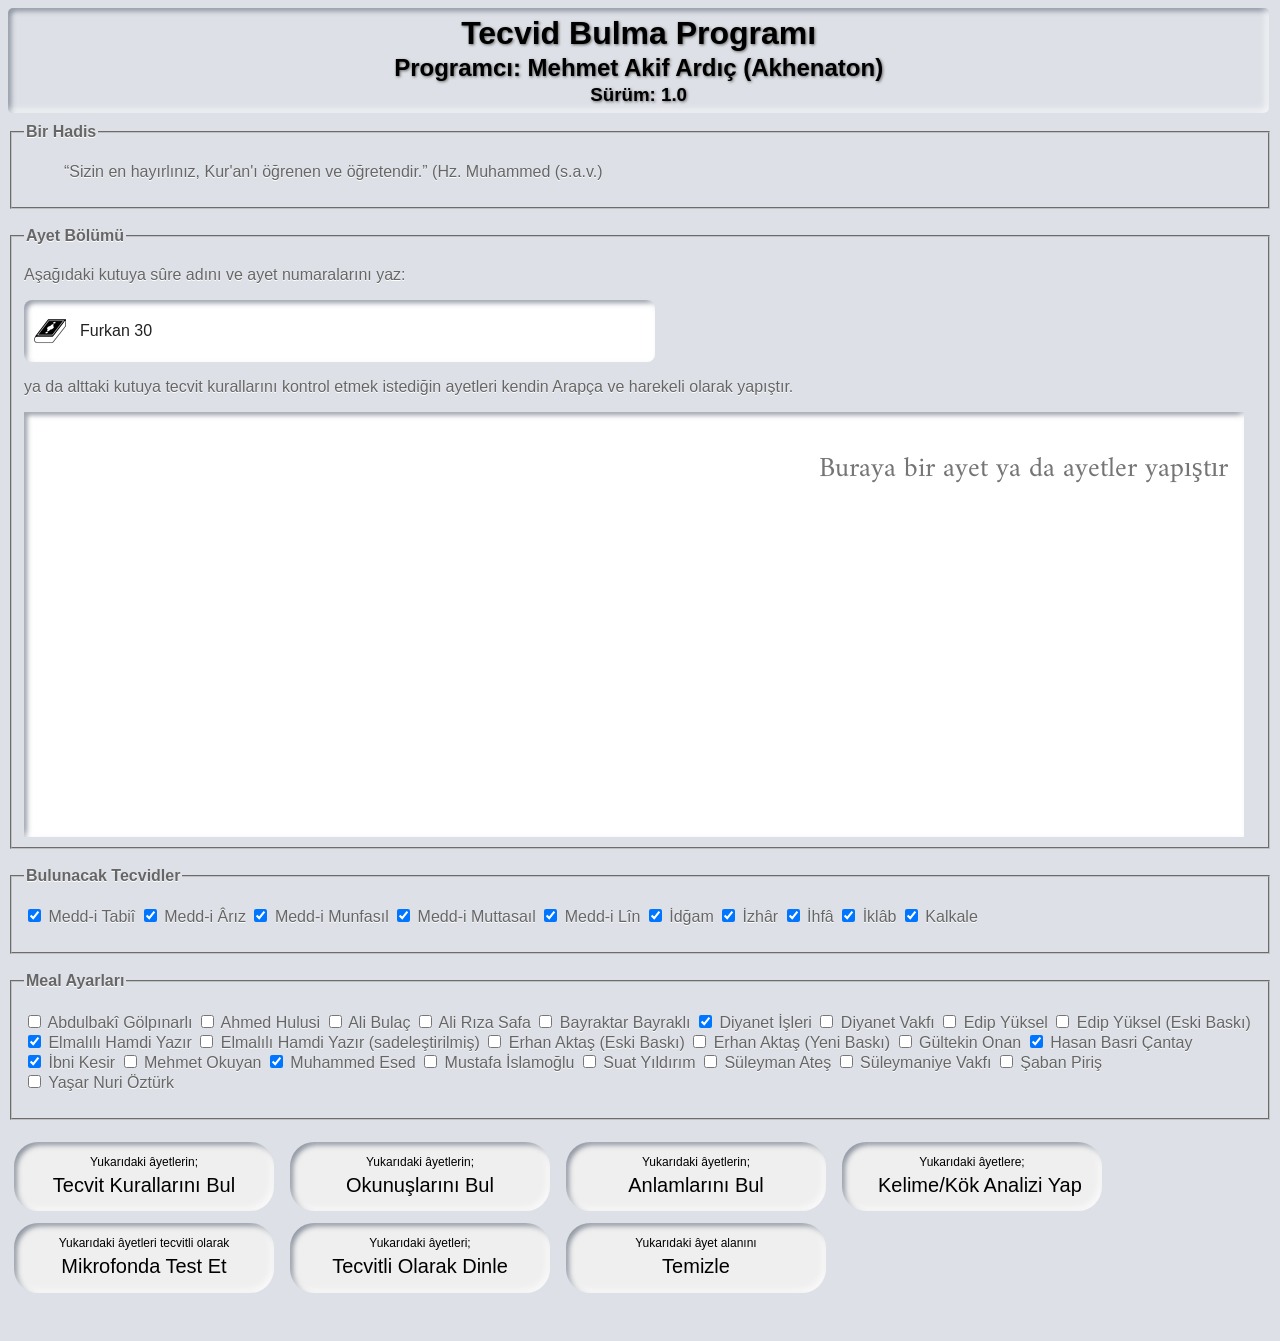
<file: index.htm>
<html><head>
<meta http-equiv="Content-Type" content="text/html; charset=utf-8">
<link href="https://fonts.googleapis.com/css2?family=Amiri+Quran&family=Amiri&display=swap" rel="stylesheet">
<link rel="stylesheet" href="https://cdnjs.cloudflare.com/ajax/libs/font-awesome/4.7.0/css/font-awesome.min.css">
<script src="javascript/autocomplate.js"></script>
<script src="javascript/tecvit.js"></script>
<script src="javascript/meal.js"></script>
<script src="javascript/IO.js"></script>
<link rel="icon" type="image/x-icon" href="favicon.ico">
<link rel="stylesheet" type="text/css" href="css/tecvit.css">
<title>Tecvid</title>
</head>

<body>
<div class="logo"><h1>Tecvid Bulma Programı</h1><h2>Programcı: Mehmet Akif Ardıç (Akhenaton)</h2><h3>Sürüm: 1.0</h3></div>
<div id="container">

<fieldset><legend>Bir Hadis</legend><blockquote><p><i>“Sizin en hayırlınız, Kur'an'ı öğrenen ve öğretendir.” (Hz. Muhammed (s.a.v.)</i></p></blockquote></fieldset><br>


<fieldset><legend>Ayet Bölümü</legend>

<p>Aşağıdaki kutuya sûre adını ve ayet numaralarını yaz:</p>

<div class="autocomplete">
	<div class="sureAdi">
		<img src="images/kuran.png" height="32">
		<input id="sureAdi" type="text" placeholder="örnek: Fatiha 1-3 ya da 1:1-3" onkeydown="if(event.key === 'Enter') ayetGetir()" onchange="ayetGetir()" onfocus="">
	</div>
</div>

<p>ya da alttaki kutuya tecvit kurallarını kontrol etmek istediğin ayetleri kendin <b>Arapça ve harekeli olarak</b> yapıştır.</p>


<div class="ayet"><textarea id="Ayet" placeholder="Buraya bir ayet ya da ayetler yapıştır" cols="100" rows="10" name="ayet"></textarea></div></div>

</fieldset>

<br><fieldset><legend>Bulunacak Tecvidler</legend>
<p>	

	<input type="checkbox" id="kural3" name="kural3" value="ON" checked> Medd-i Tabiî   
	<input type="checkbox" id="kural10" name="kural10" value="ON" checked> Medd-i Ârız 
	<input type="checkbox" id="kural7" name="kural7" value="ON" checked> Medd-i Munfasıl 
	<input type="checkbox" id="kural8" name="kural8" value="ON" checked> Medd-i Muttasaıl 
	<input type="checkbox" id="kural11" name="kural11" value="ON" checked> Medd-i Lîn 
	<input type="checkbox" id="kural5" name="kural5" value="ON" checked> İdğam 
	<input type="checkbox" id="kural6" name="kural6" value="ON" checked> İzhâr 
	<input type="checkbox" id="kural12" name="kural12" value="ON" checked> İhfâ 
	<input type="checkbox" id="kural1" name="kural1" value="ON" checked> İklâb 
	<input type="checkbox" id="kural2" name="kural2" value="ON" checked> Kalkale 
</p>
</fieldset>

<br><fieldset><legend>Meal Ayarları</legend>
<p id="Meal">
	<label><input type="checkbox" id="meal0" name="meal0" value="ON" checked> Abdulbakî Gölpınarlı</label> 
	<label><input type="checkbox" id="meal1" name="meal1" value="ON" checked> Ahmed Hulusi</label> 
	<label><input type="checkbox" id="meal2" name="meal2" value="ON" checked> Ali Bulaç</label> 
	<label><input type="checkbox" id="meal3" name="meal3" value="ON" checked> Ali Rıza Safa</label> 
	<label><input type="checkbox" id="meal4" name="meal4" value="ON" checked> Bayraktar Bayraklı</label> 
	<label><input type="checkbox" id="meal5" name="meal5" value="ON" checked> Diyanet İşleri</label> 
	<label><input type="checkbox" id="meal6" name="meal6" value="ON" checked> Diyanet Vakfı</label> 
	<label><input type="checkbox" id="meal8" name="meal8" value="ON" checked> Edip Yüksel</label> 
	<label><input type="checkbox" id="meal7" name="meal7" value="ON" checked> Edip Yüksel (Eski Baskı)</label> 
	<label><input type="checkbox" id="meal10" name="meal10" value="ON" checked> Elmalılı Hamdi Yazır</label> 
	<label><input type="checkbox" id="meal9" name="meal9" value="ON" checked> Elmalılı Hamdi Yazır (sadeleştirilmiş)</label> 
	<label><input type="checkbox" id="meal11" name="meal11" value="ON" checked> Erhan Aktaş (Eski Baskı)</label> 
	<label><input type="checkbox" id="meal12" name="meal12" value="ON" checked> Erhan Aktaş (Yeni Baskı)</label> 
	<label><input type="checkbox" id="meal13" name="meal13" value="ON" checked> Gültekin Onan</label> 
	<label><input type="checkbox" id="meal14" name="meal14" value="ON" checked> Hasan Basri Çantay</label> 
	<label><input type="checkbox" id="meal15" name="meal15" value="ON" checked> İbni Kesir</label> 
	<label><input type="checkbox" id="meal16" name="meal16" value="ON" checked> Mehmet Okuyan</label> 
	<label><input type="checkbox" id="meal17" name="meal17" value="ON" checked> Muhammed Esed</label> 
	<label><input type="checkbox" id="meal18" name="meal18" value="ON" checked> Mustafa İslamoğlu</label> 
	<label><input type="checkbox" id="meal19" name="meal19" value="ON" checked> Suat Yıldırım</label>
	<label><input type="checkbox" id="meal20" name="meal20" value="ON" checked> Süleyman Ateş</label> 
	<label><input type="checkbox" id="meal21" name="meal21" value="ON" checked> Süleymaniye Vakfı</label> 
	<label><input type="checkbox" id="meal22" name="meal22" value="ON" checked> Şaban Piriş</label> 
	<label><input type="checkbox" id="meal23" name="meal23" value="ON" checked> Yaşar Nuri Öztürk</label> 
</p>
</fieldset>

<p>
	<button class="buton" onclick="tecvitBul()"><span>Yukarıdaki âyetlerin;</span><br>Tecvit Kurallarını Bul</button> 
	<button class="buton" onclick="turkceOkunusBul()"><span>Yukarıdaki âyetlerin;</span><br>Okunuşlarını Bul</button>
	<button class="buton" onclick="mealBul()"><span>Yukarıdaki âyetlerin;</span><br>Anlamlarını Bul</button> 
	<button class="buton" onclick="kelimeKokAnalizi()"><span>Yukarıdaki âyetlere;</span><br>Kelime/Kök Analizi Yap</button>
		<button class="buton" onclick="alert('Bu modül, Akhenaton tarafından henüz yazılmamıştır.')"><span>Yukarıdaki âyetleri tecvitli olarak</span><br>Mikrofonda Test Et</button>
	<button class="buton" onclick="tecvitliDinle()"><span>Yukarıdaki âyetleri;</span><br>Tecvitli Olarak Dinle</button>
	<button class="buton" onclick="ayetAlaniniTemizle()"><span>Yukarıdaki âyet alanını</span><br>Temizle</button>
</p>

<div id="sonucAlani"></div><br>
<div id="gizliDiv" style="display:none"></div>

<script>

var baslikNo,Ayet$,eskiDeger,demo=true,sureNo,bas,son,okumaSirasi,mp3ler,gecisSuresi=10000,notlar=[]

let mealler = [];

function baslangic() {
    sureler.sort();
    autocomplete(id("sureAdi"), sureler);

    const checkboxlar = document.querySelectorAll('input[type=checkbox]');
    const mealCheckboxlar = [5, 10, 14, 15, 17];
    
    checkboxlar.forEach(checkbox => {
        const id = checkbox.id;
        checkbox.checked = id.includes("kural") || (id.includes("meal") && mealCheckboxlar.includes(parseInt(id.replace("meal", ""), 10)));
    	});

    if (demo) {
        id("sureAdi").value = "furkan 30";
        ayetGetir();
    } else {
        id("sureAdi").value = "";
        id("Ayet").value = "";
    	}
	}

function okunusRutus(ok) {
    // 4 kez okunusBul fonksiyonunu çalıştırma
    for (let p = 0; p < 4; p++) {
        ok = okunusBul(ok);
    	}

    // Birden fazla replace işleminde zincirleme ve gereksiz tekrarları kaldırma
    ok = ok
        .replace(/آ/g, "ê")
        .replace(/ûا/g, "û")
        .replace(/ا|ل/g, "")
        .replace(/e[ʿğ]([dlm])/i, "ağ$1")
        .replace(/i llehi/g, "illêhi")
        .replace(/leg/g, "lag")
        .replace(/(.)aleyê /g, "$1alê ")
        .replace(/ êْd/g, "eyd")
        .replace(/e([ḥ])/g, "a$1")
        .replace(/i([ḥ])/g, "ı$1")
        .replace(/ ilâ l /i, " ilel ")
        .replace(/ [ۚۚۖ]/g, ". ")
        .replace(/ ([l]) /g, "$1 ")
        .replace(/ ([bcdfghḥlmnrsştvyz])([bcdfgḥhlmnrsştvyzʿ])/g, "$1-$2");

    // Kelime bazında son üç karakter kontrolü ve dönüştürme
    ok = ok.split(" ").map(word => {
        if (word.endsWith("ihi")) return word.slice(0, -3) + "ihî";
        if (word.endsWith("ehu")) return word.slice(0, -3) + "ehû";
        return word;
    	});

    return ok.join(" ");
	}

function ayetGetir() {
    ayetTespit();
    
    // XMLHTTPRequest oluşturma
    const xmlhttp = new XMLHttpRequest();

    xmlhttp.onreadystatechange = function() {
        if (this.readyState === 4 && this.status === 200) {
            const myObj = JSON.parse(this.responseText);
            let ar$ = "";

            // Ayetleri birleştirme
            for (let i = bas - 1; i < son; i++) {
                ar$ += myObj["data"]["ayahs"][i].text + "&#64831;" + arabicNumber(i + 1) + "&#64830;";
            }

            // Eğer ayetler varsa, gizli div'e ekleyip, metni Ayet inputuna aktar
            if (ar$) {
                id("gizliDiv").innerHTML = ar$;
                id("Ayet").value = id("gizliDiv").innerText;
                
                // Demo modunda kelime kök analizi yapılabilir
                // if (demo) {
                //     kelimeKokAnalizi();
                // }
            }
        }
    };

    // API'den veri çekme
    xmlhttp.open("GET", "https://api.alquran.cloud/v1/surah/" + sureNo + "/ar", true);
    xmlhttp.send();
}

function turkceOkunusBul() {
    ayetTespit();
    if (!sureNo) {
        alert("Ayet referansı belirtmediniz.");
        window.location = "#sureAdi";
        id("sureAdi").focus();
        return false;
    }

    baslikNo = 1;
    let Ayet$ = id("Ayet").value;
    Ayet$ = ayetlereBol(Ayet$);

    Ayet$ = Ayet$.map((ayet, index) => {
        id("gizliDiv").innerText = ayet;
        return id("gizliDiv").innerText;
    });

    if (!Ayet$[Ayet$.length - 1]) {
        Ayet$ = Ayet$.slice(0, -1);
    }

    const xmlhttp = new XMLHttpRequest();

    xmlhttp.onreadystatechange = function() {
        if (this.readyState === 4 && this.status === 200) {
            const parts = []; // HTML parçalarını tutmak için bir dizi oluştur

            parts.push("<h2>Üstteki Ayetlerin Okunuşları</h2>");
            parts.push("<h3>A. Muhammed Abay Transliterasyonu</h3>");
            parts.push(`<p class='onBilgi'>bknz. <a target='_blank' style='color:#000' href='https://api.alquran.cloud/v1/surah/${sureNo}/editions/tr.transliteration'>https://api.alquran.cloud</a></p>`);
            parts.push("<p>");

            const myObj = JSON.parse(this.responseText);
            for (let i = bas - 1; i <= son - 1; i++) {
                parts.push(`<b>(${i + 1})</b> ${myObj["data"][0]["ayahs"][i].text} `);
            }
            parts.push("</p>");

            parts.push("<h3>B. Acikkuran API Transliterasyonu</h3>");
            parts.push(`<p class='onBilgi'>bknz. <a target='_blank' style='color:#000' href='https://api.acikkuran.com/surah/${sureNo}'>https://api.acikkuran.com</a></p>`);
            parts.push("<p id='acikKuran'></p>");

            parts.push("<h3>C. Mehmet Akif Ardıç <span style='color:blue'>Script.IO</span> Transliterasyonu</h3>");
            parts.push("<p class='onBilgi'><b>Mehmet Akif Ardıç</b> tarafından yazılan <b>Script.IO</b>, bir ayetin okunuşunu otomatik olarak bulmaya çalışan bir javascript fonksiyonudur. <b>Bu fonksiyon, henüz kusurludur ve tamamlanmamıştır.</b></p>");
            parts.push("<p>");

            Ayet$.forEach((ayet, index) => {
                const okunus$ = okunusRutus(ayet);
                parts.push(`<b>(${bas + index})</b> ${okunus$}. `);
            });
            parts.push("</p>");

            parts.push("<h3>D. İngilizce Transliterasyon</h3>");
            parts.push(`<p class='onBilgi'>bknz. <a target='_blank' style='color:#000' href='https://api.alquran.cloud/v1/surah/${sureNo}/editions/en.transliteration'>https://api.alquran.cloud</a></p>`);
            parts.push("<p>");

            for (let i = bas - 1; i <= son - 1; i++) {
                parts.push(`<b>(${i + 1})</b> ${myObj["data"][1]["ayahs"][i].text} `);
            }
            parts.push("</p>");

            const xmlhttp2 = new XMLHttpRequest();
            xmlhttp2.onreadystatechange = function() {
                if (this.readyState === 4 && this.status === 200) {
                    const myObj2 = JSON.parse(this.responseText);
                    let acikKuranHTML = "";

                    for (let i = bas - 1; i <= son - 1; i++) {
                        acikKuranHTML += `<b>(${i + 1})</b> ${myObj2["data"]["verses"][i].transcription} `;
                    }

                    id("sonucAlani").innerHTML = parts.join(""); // Parçaları birleştirerek sonucu ayarlıyoruz
                    id("acikKuran").innerHTML = acikKuranHTML;
                    id("sonucAlani").style.display = "block";
                    window.location = "#sonucAlani";
                }
            };

            xmlhttp2.open("GET", `https://api.acikkuran.com/surah/${sureNo}`, true);
            xmlhttp2.send();
        }
    };

    xmlhttp.open("GET", `https://api.alquran.cloud/v1/surah/${sureNo}/editions/tr.transliteration,en.transliteration`, true);
    xmlhttp.send();
	}

function tecvitliDinle() {
    ayetTespit();
    if (!sureNo) {
        alert("Ayet referansı belirtmediniz.");
        window.location = "#sureAdi";
        id("sureAdi").focus();
        return false;
    }

    const xmlhttp = new XMLHttpRequest();

    xmlhttp.onreadystatechange = function() {
        if (this.readyState == 4 && this.status == 200) {
            const myObj = JSON.parse(this.responseText);
            const Ayet$ = ayetlereBol(id("Ayet").value);
            const parts = []; // HTML parçalarını tutmak için bir dizi oluştur

            parts.push("<h2>Üstteki Ayetleri Tecvitli Dinle</h2>");

            const hafizlar = myObj["data"].map(item => item["englishName"] + "·" + item["identifier"]);
            hafizlar.sort();

            parts.push("<table class='ayarlarMenusu' cellpadding='3'>");
            parts.push("<tr><td>Sure Adı</td><td>:</td><td>" + (sureler[sureNo - 1].name).split("·")[0] + " Suresi</td></tr>");
            parts.push("<tr><td>Hâfız</td><td>:</td><td><select id='Hafiz'>");

            hafizlar.forEach(hafiz => {
                const [name, identifier] = hafiz.split("·");
                parts.push(`<option value='${identifier}'>${name}</option>`);
            });

            parts.push("</select></td></tr>");
            parts.push("<tr><td>Başlangıç</td><td>:</td><td><select id='Bas'>");

            for (let i = bas; i <= son; i++) {
                parts.push(`<option value='${i}'>${i}. Ayet</option>`);
            }

            parts.push("</select></td></tr>");
            parts.push("<tr><td>Bitiş</td><td>:</td><td><select id='Son'>");

            for (let i = bas; i <= son; i++) {
                parts.push(`<option value='${i}'>${i}. Ayet</option>`);
            }

            parts.push("</select></td></tr>");
            parts.push("</table>");
            parts.push("<p><button class='buton' onclick='yeniKiraat()'><span>Yukarıdaki ayarlarla yeni bir</span><br>Kıraat Başlat</button></p>");
            parts.push("<div id='kiraatAlani'></div>");

            id("sonucAlani").innerHTML = parts.join(""); // Parçaları birleştirerek sonucu ayarlıyoruz
            id("sonucAlani").style.display = "block";
            window.location = "#sonucAlani";

            id("Son").selectedIndex = (son - bas);
        }
    };

    xmlhttp.open("GET", "https://api.alquran.cloud/v1/edition?format=audio&language=ar&type=versebyverse", true);
    xmlhttp.send();
}


function yeniKiraat() {
    const parts = []; // HTML parçalarını tutacak dizi

    parts.push("<div id='MP3'></div><br>");
    parts.push("<div id='Anlam'></div>");
    parts.push("<div id='Kuran'><div id='KuranText'></div></div></div><br>");

    id("kiraatAlani").innerHTML = parts.join(""); // HTML parçalarını birleştir

    let bas = parseInt(id("Bas").value);
    let son = parseInt(id("Son").value);
    
    if (bas > son) {
        bas = son;
        son = parseInt(id("Bas").value);
    }

    okumaSirasi = bas;
    const ayetParts = []; // Ayetleri tutacak dizi

    for (let i = bas; i <= son; i++) {
        ayetParts.push(`<div id='Ayet${i}' onclick='ayetDegistir(this)'><img src='https://cdn.islamic.network/quran/images/high-resolution/${sureNo}_${i}.png' width='100%'></div>`);
    }

    id("KuranText").innerHTML = ayetParts.join(""); // Ayet parçalarını birleştir

    hafizReset();
	}

function getOffset(el) {
	const rect = el.getBoundingClientRect();
	return {
		left: rect.left + window.scrollX,
		top: rect.top + window.scrollY
		};
	}

function hafizReset() {
    const audioElement = id("aMP3");
    
    if (audioElement) {
        audioElement.pause();
    }

    const xmlhttp = new XMLHttpRequest();
    xmlhttp.onreadystatechange = function() {
        if (this.readyState == 4 && this.status == 200) {
            const myObj = JSON.parse(this.responseText);
            mp3ler = myObj["data"]["ayahs"];
            ayetVeMp3Getir();
        }
    };

    const hafizValue = id("Hafiz").value; // Hafız değerini bir değişkende sakla
    xmlhttp.open("GET", `https://api.alquran.cloud/v1/surah/${sureNo}/${hafizValue}`, true);
    xmlhttp.send();
	}

function ayetVeMp3Getir() {
    const xmlhttp = new XMLHttpRequest();
    xmlhttp.onreadystatechange = function() {
        if (this.readyState === 4 && this.status === 200) {
            const myObj = JSON.parse(this.responseText);
            const translationText = myObj["data"]["translation"].text;
            const anlamElement = id("Anlam");

            // Font boyutunu belirle
            if (translationText.length > 600) {
                anlamElement.style.fontSize = "16px";
            } else if (translationText.length > 350) {
                anlamElement.style.fontSize = "23px";
            } else {
                anlamElement.style.fontSize = "30px";
            }

            anlamElement.innerHTML = translationText;
        }
    };

    xmlhttp.open("GET", `https://api.acikkuran.com/surah/${sureNo}/verse/${okumaSirasi}?author=19`, true);
    xmlhttp.send();

    // Aktif ayeti güncelle
    const eski = document.getElementsByClassName("Aktif");
    if (eski.length > 0) {
        eski[0].classList.remove("Aktif");
    }

    const aNo = okumaSirasi;
    const bNo = Math.max(aNo - 1, 1);
    const Aktif$ = id(`Ayet${aNo}`);

    Aktif$.className = "Aktif";
    Aktif$.scrollIntoView();

    // Sesli okuma alanını güncelle
    id("MP3").innerHTML = `<audio id='aMP3' controls autoplay muted='false'><source src='${mp3ler[aNo - 1].audio}' type='audio/mpeg'></audio>`;

    const audioElement = id("aMP3");

    audioElement.onplay = function() {
        this.muted = false;
    };

    audioElement.onended = function() {
        if (okumaSirasi < son) {
            okumaSirasi++;
            ayetVeMp3Getir();
 	       }
 	   };
	}


function ayetDegistir(yeniAyet){
	okumaSirasi=yeniAyet.id.replace(/Ayet/,"")
	ayetVeMp3Getir()
	}

function ayetAlaniniTemizle(){
	id("sureAdi").value=""
	id("Ayet").value=""
	id("sureAdi").focus()
	}

function kelimeKokAnalizi() {
    ayetTespit();
    
    if (!sureNo) {
        alert("Ayet referansı belirtmediniz.");
        window.location = "#sureAdi";
        id("sureAdi").focus();
        return false;
    }
    
    okumaSirasi = bas;

    let content = "<h2>Üstteki Ayetlerin Kelime/Kök Analizi</h2>";
    content += "<p><span class='fa fa-cog fa-spin icon' style='font-size:24px'></span> Bu işlem biraz zaman alabilir... Lütfen bekleyin!</p>";
    content += `<p class='loading'>${sureler[sureNo - 1].name.split("·")[0]} sûresi <b id='kacinciAyet'>${bas}</b>. âyet analiz ediliyor</p>`;

    id("sonucAlani").innerHTML = content;
    id("sonucAlani").style.display = "block";
    window.location = "#sonucAlani";
    
    kokGetir();
}

// Fonksiyonun dışında boş bir değişken oluşturuyoruz ki ayetler üst üste biriksin
let analizBiriktirici = ""; 

function kokGetir() {
    const xmlhttp = new XMLHttpRequest();
    xmlhttp.onreadystatechange = function() {
        if (this.readyState == 4 && this.status == 200) {
            const myObj = JSON.parse(this.responseText);
            
            // content yerine global değişkeni veya o anki veriyi kullanıyoruz
            let content = `<h3>${sureler[sureNo - 1].name.split("·")[0]} Suresi ${okumaSirasi}. Ayet</h3>`;
            content += "<table class='analiz' border='0' cellpadding='5'><tr><td>Kelime Öbeği</td><td>Transkripsiyon</td><td>Çeviri</td><td>Kelime Kökü</td><td>Latin Harfleriyle</td></tr>";

            myObj.data.forEach(data => {
                const latinRoot = data.root ? data.root.latin.replace(/x/g, "ẖ")
                                                .replace(/q/g, "g")
                                                .replace(/w/g, "v")
                                                .replace(/j/g, "c")
                                                .replace(/p/g, "z")
                                                .replace(/[$]/g, "ş")
                                                .toUpperCase() : '';

                content += `<tr>
                                <td class='Arapca' style='font-size:24px'>${data.arabic}</td>
                                <td>${data.transcription}</td>
                                <td>${data.turkish}</td>
                                <td>${data.root ? `<a target='_blank' href='https://en.wiktionary.org/wiki/${data.root.arabic}' class='Arapca' style='color:blue;text-shadow: 0 1px 0 #fff !important;'>${data.root.arabic}</a>` : '&nbsp;'}</td>
                                <td>${data.root ? latinRoot : '&nbsp;'}</td>
                            </tr>`;
            });

            content += "</table><br>";
            
            // ANALİZİ BİRİKTİR: Önceki ayetlerin üstüne ekle
            analizBiriktirici += content;

            if (okumaSirasi === son) {
                // Hepsi bittiğinde biriken tüm içeriği bas
                id("sonucAlani").innerHTML = "<h2>Üstteki Ayetlerin Kelime/Kök Analizi</h2>" + analizBiriktirici;
                window.location = "#sonucAlani";
                analizBiriktirici = ""; // Bir sonrakine hazırlık için sıfırla
            } else {
                okumaSirasi++;
                id("kacinciAyet").innerHTML = okumaSirasi;
                kokGetir();
            }
        }
    };

    xmlhttp.open("GET", `https://api.acikkuran.com/surah/${sureNo}/verse/${okumaSirasi}/words`, true);
    xmlhttp.send();
}


var acikKuran = [];
var acikKuranSira;

function mealBul() {
    id("sonucAlani").innerHTML = ""; // Sayfayı temizle
    ayetTespit();
    
    if (!sureNo) {
        alert("Ayet referansı belirtmediniz.");
        window.location = "#sureAdi";
        id("sureAdi").focus();
        return false;
    }

    notlar = [];
    var xmlhttp = new XMLHttpRequest();

    xmlhttp.onreadystatechange = function () {
        if (this.readyState == 4 && this.status == 200) {
            var myObj = JSON.parse(this.responseText);
            var alfabetik = [];

            // İlk API'den (alquran.cloud) gelecek meallerin seçimi
            if (id("meal0").checked) { alfabetik.push(3); }
            if (id("meal2").checked) { alfabetik.push(1); }
            if (id("meal5").checked) { alfabetik.push(2); }
            if (id("meal6").checked) { alfabetik.push(5); }
            if (id("meal8").checked) { alfabetik.push(8); }
            if (id("meal10").checked) { alfabetik.push(6); }
            if (id("meal19").checked) { alfabetik.push(7); }
            if (id("meal20").checked) { alfabetik.push(0); }
            if (id("meal23").checked) { alfabetik.push(4); }

            mealler = []; // Global diziyi sıfırla

            if (alfabetik.length > 0) {
                for (var j = 0; j < alfabetik.length; j++) {
                    var yazar$ = myObj["data"][alfabetik[j]]["edition"].name;
                    var son$ = false;

                    if (yazar$ == "Alİ Bulaç") { yazar$ = "Ali Bulaç"; }
                    if (yazar$ == "Öztürk") { yazar$ = "Yaşar Nuri " + yazar$; }

                    var m2 = "";
                    for (var i = bas - 1; i <= son - 1; i++) {
                        var ilk$ = myObj["data"][alfabetik[j]]["ayahs"][i].text + " ";
                        if (ilk$ != son$) {
                            ilk$ = ilk$.replace(/[']/g, "’");
                            m2 += "<b>(" + (i + 1) + ")</b> " + ilk$;
                        }
                        son$ = ilk$;
                    }
                    mealler.push(yazar$ + "·" + m2);
                }
            }

            acikKuran = [];
            // İkinci API'den (acikkuran.com) gelecek meallerin seçimi
            if (id("meal9").checked) { acikKuran.push("Elmalılı Hamdi Yazır (sadeleştirilmiş)·15"); }
            if (id("meal7").checked) { acikKuran.push("Edip Yüksel (Eski Baskı)·13"); }
            if (id("meal1").checked) { acikKuran.push("Ahmed Hulusi·3"); }
            if (id("meal3").checked) { acikKuran.push("Ali Rıza Safa·51"); }
            if (id("meal4").checked) { acikKuran.push("Bayraktar Bayraklı·8"); }
            if (id("meal12").checked) { acikKuran.push("Erhan Aktaş (Yeni Baskı)·105"); }
            if (id("meal11").checked) { acikKuran.push("Erhan Aktaş (Eski Baskı)·50"); }
            if (id("meal13").checked) { acikKuran.push("Gültekin Onan·18"); }
            if (id("meal14").checked) { acikKuran.push("Hasan Basri Çantay·19"); }
            if (id("meal15").checked) { acikKuran.push("İbni Kesir·21"); }
            if (id("meal16").checked) { acikKuran.push("Mehmet Okuyan·107"); }
            if (id("meal17").checked) { acikKuran.push("Muhammed Esed·22"); }
            if (id("meal18").checked) { acikKuran.push("Mustafa İslamoğlu·38"); }
            if (id("meal22").checked) { acikKuran.push("Şaban Piriş·25"); }
            if (id("meal21").checked) { acikKuran.push("Süleymaniye Vakfı·52"); }

            if (acikKuran.length > 0) {
                acikKuranSira = 0;
                acikKuranDatabase(); // Sadece veri tam gelince çağırıyoruz
            } else {
                mealDokum(mealler);
            }
        }
    };

    xmlhttp.open("GET", "https://api.alquran.cloud/v1/surah/" + sureNo + "/editions/tr.ates,tr.bulac,tr.diyanet,tr.golpinarli,tr.ozturk,tr.vakfi,tr.yazir,tr.yildirim,tr.yuksel", true);
    xmlhttp.send();
}

function acikKuranDatabase() {
    const akd = acikKuran[acikKuranSira].split("·");
    const xmlhttp = new XMLHttpRequest();

    xmlhttp.onreadystatechange = function() {
        if (this.readyState === 4 && this.status === 200) {
            const myObj = JSON.parse(this.responseText);
            let m2 = "";
            let son$ = "";

            for (let i = bas - 1; i < son; i++) {
                let ilk$ = myObj["data"]["verses"][i]["translation"].text + " ";
                if (ilk$ !== son$) {
                    ilk$ = ilk$.replace(/[']/g, "’");
                    m2 += `<b>(${i + 1})</b> ${ilk$}`;
                    
                    const footnotes = myObj["data"]["verses"][i]["translation"].footnotes;
                    if (footnotes) {
                        footnotes.forEach(note => {
                            if (note.text.length) { notlar.push(note.text); }
                        });
                    }
                }
                son$ = ilk$;
            }

            mealler.push(`${akd[0]}·${m2}`);
            acikKuranSira++;

            if (acikKuranSira === acikKuran.length) {
                mealDokum(mealler);
            } else {
                acikKuranDatabase();
            }
        }
    };

    xmlhttp.open("GET", `https://api.acikkuran.com/surah/${sureNo}?author=${akd[1]}`, true);
    xmlhttp.send();
}

function mealDokum(meals) {
    meals.sort((a, b) => a.localeCompare(b));

    let content = "<h2>Üstteki Ayetlerin Anlamları</h2>";

    meals.forEach((meal, index) => {
        const mealParts = meal.split("·");
        content += `<h3>${index + 1}. ${mealParts[0]}</h3>`;
        content += `<p>${mealParts[1]}</p>`;
    });

    if (notlar.length > 0) {
        content += "<h3>Dipnotlar</h3><p class='onBilgi'>";

        notlar.forEach((not, k) => {
            content += `[${k + 1}] ${not}`;
            if (k < notlar.length - 1) content += "<br><br>";
        });

        content += "</p>";
    }

    id("sonucAlani").innerHTML = content;
    id("sonucAlani").style.display = "block";
    window.location = "#sonucAlani";
}


baslangic()</script></body></html>
</file>
<file: css/tecvit.css>
*{scroll-behavior: smooth;}

body{

	background: #dde1e7;
	}

h1,h2,h3,h4{
	text-shadow: 1px 1px 3px #666;
	font-family:arial,sans-serif;
	}

h4{color:blue;}

.logo *{
	margin:2px;
	}

.logo{
	width:99%;
	border-radius: 5px;
	box-shadow: inset -3px -3px 7px #ffffffb0, inset 3px 3px 5px rgba(94, 104, 121, 0.692);
	padding: 5px;
	text-align:center;
	margin-bottom:10px;
	}

.sureAdi,fieldset *,#sonucAlani p{
	font: 16px arial,sans-serif;
	color: #666;
	text-shadow: 0 1px 0 #fff;
	}

.Arapca{
	font-family: 'Amiri', serif !important;
	font-size:20px ;
	text-shadow: 1px 1px 3px #666;
	}

.sureAdi{
	width:100%;
	height:52px;
	border: 0px solid rgba(0,0,0,0.2);
	border-radius: 8px;
	padding:5px;
	padding-inline-start: 10px;
	box-shadow: inset -3px -3px 7px #ffffffb0, inset 3px 3px 5px rgba(94, 104, 121, 0.692);
	background:#fff;
	
	cursor: text;
	display: flex;
	align-items: center;
	}

.sureAdi input{
	text-transform: capitalize;
	margin-left:10px;
	}



.ayet{
	width:99%;
	
	border: 0px solid rgba(0,0,0,0.2);
	box-shadow: inset -3px -3px 7px #ffffffb0, inset 3px 3px 5px rgba(94, 104, 121, 0.692);
	background:#fff;
	
	}
	
.ayet textarea{

	min-height:50px;
	max-height:400px;

	margin:1%;
	
	resize: none;
	overflow: auto;
	
	transition: background 0.6s;
	
	font-family: 'Amiri Quran', serif;
	font-size: 1.75em;
	line-height: 2.35em;
	direction: rtl;
	text-align: justify;
	}

.sureAdi input,.ayet textarea{
	width:98%;
	border-color: transparent;
	background: transparent;
	color: rgba(0,0,0,.87);
	outline: none;
	word-wrap: break-word;
	}

.ayet textarea::placeholder, .ayet textarea::-webkit-input-placeholder,.ayet textarea:-moz-placeholder, .ayet textarea::-moz-placeholder{	
	text-align: center;
	}

legend{font-weight: bold;}

.buton {
	margin: 6px;
	padding: 0.6em 1.8em;
	border-width: 1px;
	border-color: #cdd5df;
	border-style: solid;
	border-radius: 1.21em;
	
	vertical-align: bottom;
	cursor: pointer;
	font-family: "Booster Next FY", "Avenir Next", Avenir, sans-serif;
	font-size:20px;
	line-height: 1.42;
	user-select: none;
	vertical-align: bottom;
	position: relative;
	width:260px;
	
	
	border: 0px solid rgba(0,0,0,0.2);
	
	box-shadow: inset -3px -3px 7px #ffffffb0, inset 3px 3px 5px rgba(94, 104, 121, 0.692);
	white-space: nowrap;
	}
	
.buton span{
	font-size:12px;
	}

.Tecvitli{
	border-collapse: collapse;
	border:1px double #000;
	table-layout: fixed;
	opacity:0.9;
	
	}
	
.Tecvitli tr td{
	text-align:center;
	vertical-align:middle;
	min-width:100px;
	padding:15px;
	
	border:2px solid #666;
	color:#000;
	box-shadow: inset -1px -1px 7px #ffffffb0, inset 1px 1px 5px rgba(94, 104, 121, 0.692);
	}
	
.Tecvitli tr td span{
	color:red;
	}

.empty{
	 border-right: hidden !important;
	 border-bottom: hidden !important;
	 
	box-shadow:none !important;
	
	}

p .Arapca{
	text-shadow:none;
	}



.autocomplete {
  position: relative;
  width:50%;
  padding:0;
  display: inline-block;
}

.autocomplete-items {
  position: absolute;
  margin-top:-5px;
  box-shadow: 0 2px 6px rgba(0, 0, 0, 0.15);
  
  border: 1px solid #d4d4d4;
  border-bottom: none;
  border-top: none;
  z-index: 99;
  /*position the autocomplete items to be the same width as the container:*/
  top: 100%;
  left: 0;
  right: 0;
  
  width:calc(103% - 2px);
  max-height:300px;
  overflow-y: auto;
  overflow-x:hidden;
  
}

.autocomplete-items div {
	width:calc(100% - 3px);
	margin-left:-1px;
	
  padding: 10px;
  cursor: pointer;
  background-color: #fff; 
  border-bottom: 1px solid #d4d4d4; 
}

.autocomplete-items div:hover {
  background-color: #e9e9e9; 
}

.autocomplete-active {
  background-color: DodgerBlue !important; 
  color: #ffffff;}



.form-control {
  display: inline-block;

	}
	

#sonucAlani{
	border-radius: 5px;
	box-shadow: inset -3px -3px 7px #ffffffb0, inset 3px 3px 5px rgba(94, 104, 121, 0.692);	
	padding:10px 20px;
	background:#fff;
	display:none;
	}
	
.onBilgi {
  background: #f4f4f4;
  padding:10px;
  box-shadow: 3px 3px 6px #bebebe, -3px -3px 6px #ffffff;
  text-shadow: 0 1px 0 #fff !important;
}

.Okunus{
	font-size:18px !important;
	font-family:Arial !important;
	font-weight: bold !important;
	color:#000 !important;
	text-shadow:1px 1px 3px #666 !important;
	margin:8px -3px -1px -3px;
	
	padding:0px;
	}

.transliteration{
	font: 18px arial,sans-serif !important;
	text-shadow:1px 1px 3px #666 !important;
	color:#666 !important;
	}
	
#Kuran,#Anlam{
	
	box-shadow:0 4px 8px 0 rgba(0,0,0,.2),0 6px 16px 0 rgba(0,0,0,.19);
	padding:0;
	}

#Kuran{
	width:100%;
	position:relative;
	
	background:#fff;	
	
	background-image:url("");
	background-size:100% 100%;
	
	margin-top:20px;
	margin-bottom:14px;
	
	height:400px;
	}

div[id^="Ayet"]{
	padding:0 2% 0 0;
	
	}

.Aktif{
	filter: invert(13%) sepia(74%) saturate(6791%) hue-rotate(359deg) brightness(104%) contrast(114%);
	}

#KuranText{
	width:100%;
	height:84%;
	overflow-y:auto;
	margin:0;
	padding:3% 0 3% 0;
	}
	
#KuranText div img{
	filter: none;
	}

#sonucAlani audio{
	width:100%;
	}

#Anlam{
	width:96%;
	background: #008000 radial-gradient( circle, #00DD00 0%, #008000 80%) center center / cover no-repeat;
	height:200px;
	
  display: flex;
  justify-content: center;
  align-items: center;
  text-align:center;
  color:#fff;
  font-size:30px;
  text-shadow: 1px 1px 5px #666;
  overflow:auto;
  padding-left:2%;
  padding-right:2%;
	}

#Meal label{
	word-break: keep-all; !important;
	white-space: nowrap;
	}

.loading:after {
  content: '.';
  animation: dots 1s steps(5, end) infinite}

@keyframes dots {
	0% {content: '.  ';}
	25% {content: '.. ';}
	50% {content: '...';}
	75% {content: '   ';}
  }

.analiz{
	border-collapse: collapse;
	table-layout: fixed;
	width:75%;
	}

.analiz tr td{
	text-align: center;
	font-size:18px;
	border:1px solid #666;
	color:#000;
	text-shadow: 0 1px 0 #fff !important;
	}

.analiz tr:first-child td{
	font-weight: bold;
	font-family:Arial;
	color:#000 !important;
	}

.analiz tr td:nth-child(2),.analiz tr td:nth-child(3),.analiz tr td:nth-child(5),.ayarlarMenusu tr td{
	font-family:Arial;
	}

.analiz tr td:nth-child(1){color:#000 !important;]

a.Arapca{
	font-size:20px;
	}

.ayarlarMenusu tr td select{width:100%;}

select{
	font: 14px arial,sans-serif;
	color: #000;
	text-shadow: 0 1px 0 #fff;
	}
	
,#sonucAlani table tr td{
	font: 16px arial,sans-serif;

	text-shadow: 0 1px 0 #fff;
	}
</file>
